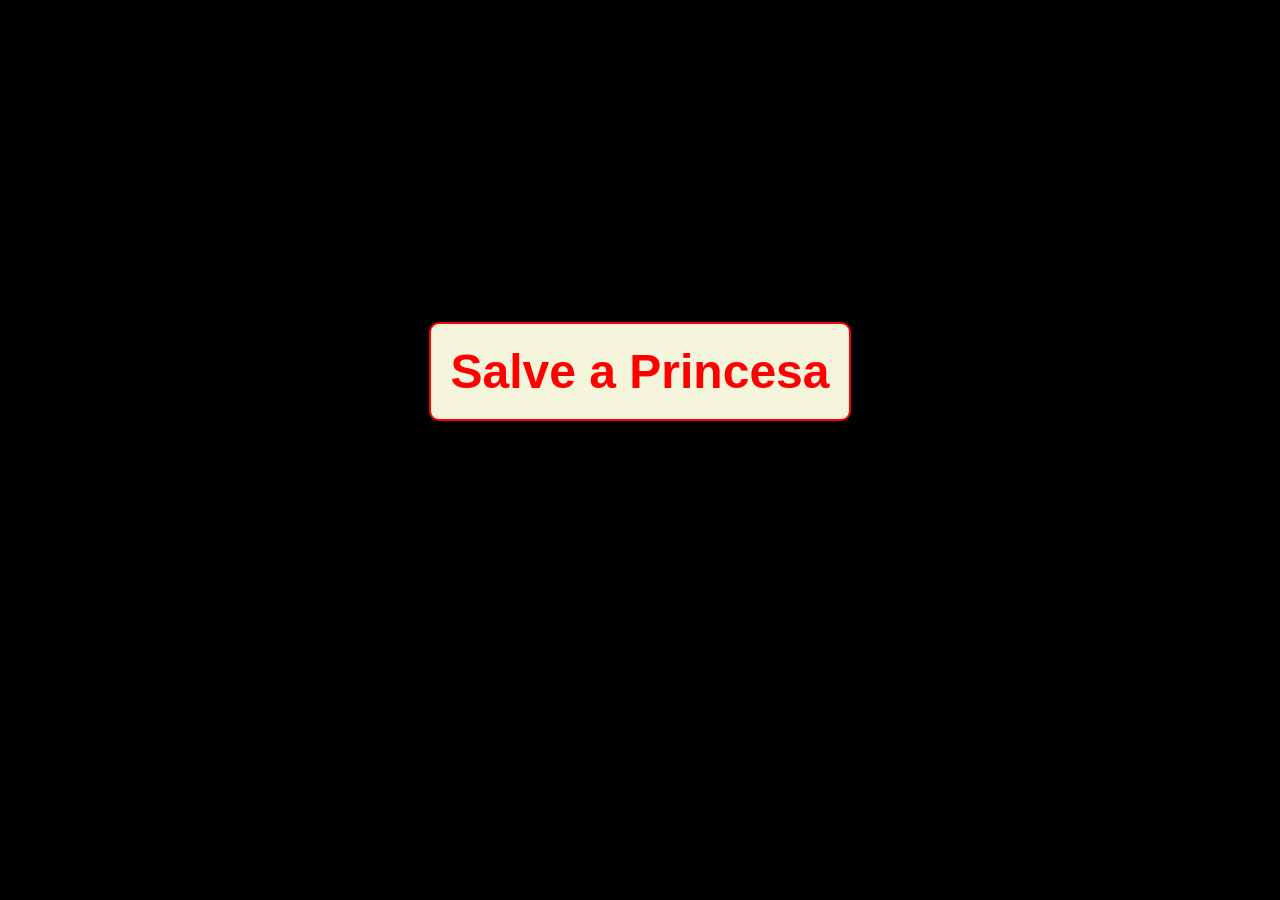
<file: index.html>
<!DOCTYPE html>
<html lang="pt-BR">
<head>
    <meta charset="UTF-8">
    <meta name="viewport" content="width=device-width, initial-scale=1.0">
    <title>Hub do Jogo</title>
    <link rel="stylesheet" href="hub.css">
</head>
<body>
    <div class="container">
        <h1>Salve a Princesa</h1>
        <button id="startButton"></button>
    </div>

    <!-- Modal para o nome do jogador -->
    <div id="nameModal" class="modal">
        <div class="modal-content">
            <h2>Para começarmos, qual é o seu nome?</h2>
            <input type="text" id="playerName" placeholder="Digite seu nome">
            <button id="submitNameButton">Enviar</button>
        </div>
    </div>

    <!-- Modal para a história -->
    <div id="storyModal" class="modal">
        <div class="modal-content">
            <h2>A Princesa Foi Sequestrada</h2>
            <p id="storyText"></p>
            <button id="startGameButton">Começar o Jogo</button>
        </div>
    </div>

    <script src="hub.js"></script>
</body>
</html>
</file>
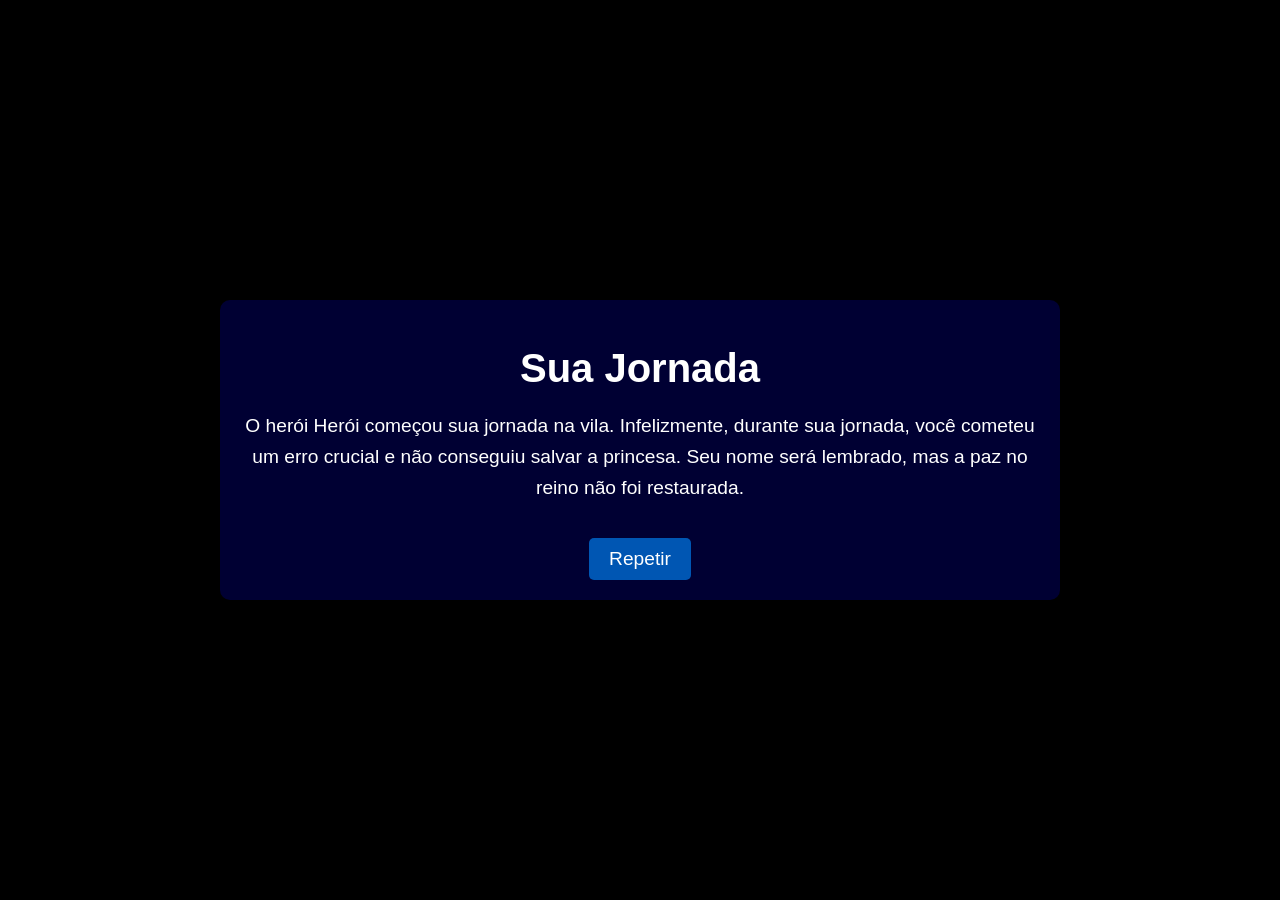
<file: final.html>
<!DOCTYPE html>
<html lang="pt-BR">
<head>
    <meta charset="UTF-8">
    <meta name="viewport" content="width=device-width, initial-scale=1.0">
    <title>Fim da Jornada</title>
    <style>
        body {
            background-color: black;
            color: white;
            font-family: Arial, sans-serif;
            display: flex;
            justify-content: center;
            align-items: center;
            height: 100vh;
            margin: 0;
            padding: 20px;
            box-sizing: border-box;
        }
        #story-container {
            max-width: 800px;
            text-align: center;
            background-color: #000033; /* Azul marinho escuro */
            padding: 20px;
            border-radius: 10px;
            box-shadow: 0 0 10px rgba(0, 0, 0, 0.5);
        }
        h1 {
            font-size: 2.5em;
            margin-bottom: 20px;
        }
        p {
            font-size: 1.2em;
            margin-bottom: 15px;
            line-height: 1.6;
        }
        .button {
            display: inline-block;
            padding: 10px 20px;
            font-size: 1.2em;
            color: white;
            background-color: #0056b3; /* Azul escuro */
            border: none;
            border-radius: 5px;
            text-decoration: none;
            cursor: pointer;
            margin-top: 20px;
        }
        .button:hover {
            background-color: #003d7a; /* Azul mais escuro */
        }
    </style>
</head>
<body>
    <div id="story-container">
        <h1>Sua Jornada</h1>
        <p id="story"></p>
        <!-- Adicionando o botão "Repetir" -->
        <a href="index.html" class="button">Repetir</a>
    </div>

    <script>
        document.addEventListener('DOMContentLoaded', function() {
            const urlParams = new URLSearchParams(window.location.search);
            const outcome = urlParams.get('resultado');
            const caminho = urlParams.get('caminho');
            const playerName = localStorage.getItem('playerName') || 'Herói';
            let storyText = `O herói ${playerName} começou sua jornada na vila. `;

            if (outcome === 'sucesso') {
                storyText += `Com coragem e inteligência, você enfrentou os desafios e resolveu os enigmas. Sua perseverança o levou a salvar a princesa e restaurar a paz ao reino. Parabéns, ${playerName}! Sua lenda será contada por gerações.`;
            } else {
                if (caminho == 1) {
                    storyText += 'Ao enfrentar o enigma na masmorra, você escolheu o caminho marcado pelo dragão de pedra. Infelizmente, esse foi um erro fatal, e você não conseguiu salvar a princesa.';
                } else if (caminho == 3) {
                    storyText += 'Ao enfrentar o enigma na masmorra, você escolheu o caminho marcado pelo sol radiante. Infelizmente, esse caminho era uma armadilha, e você foi derrotado antes de conseguir salvar a princesa.';
                } else {
                    storyText += 'Infelizmente, durante sua jornada, você cometeu um erro crucial e não conseguiu salvar a princesa. Seu nome será lembrado, mas a paz no reino não foi restaurada.';
                }
            }

            document.getElementById('story').textContent = storyText;
        });
    </script>
</body>
</html>
</file>
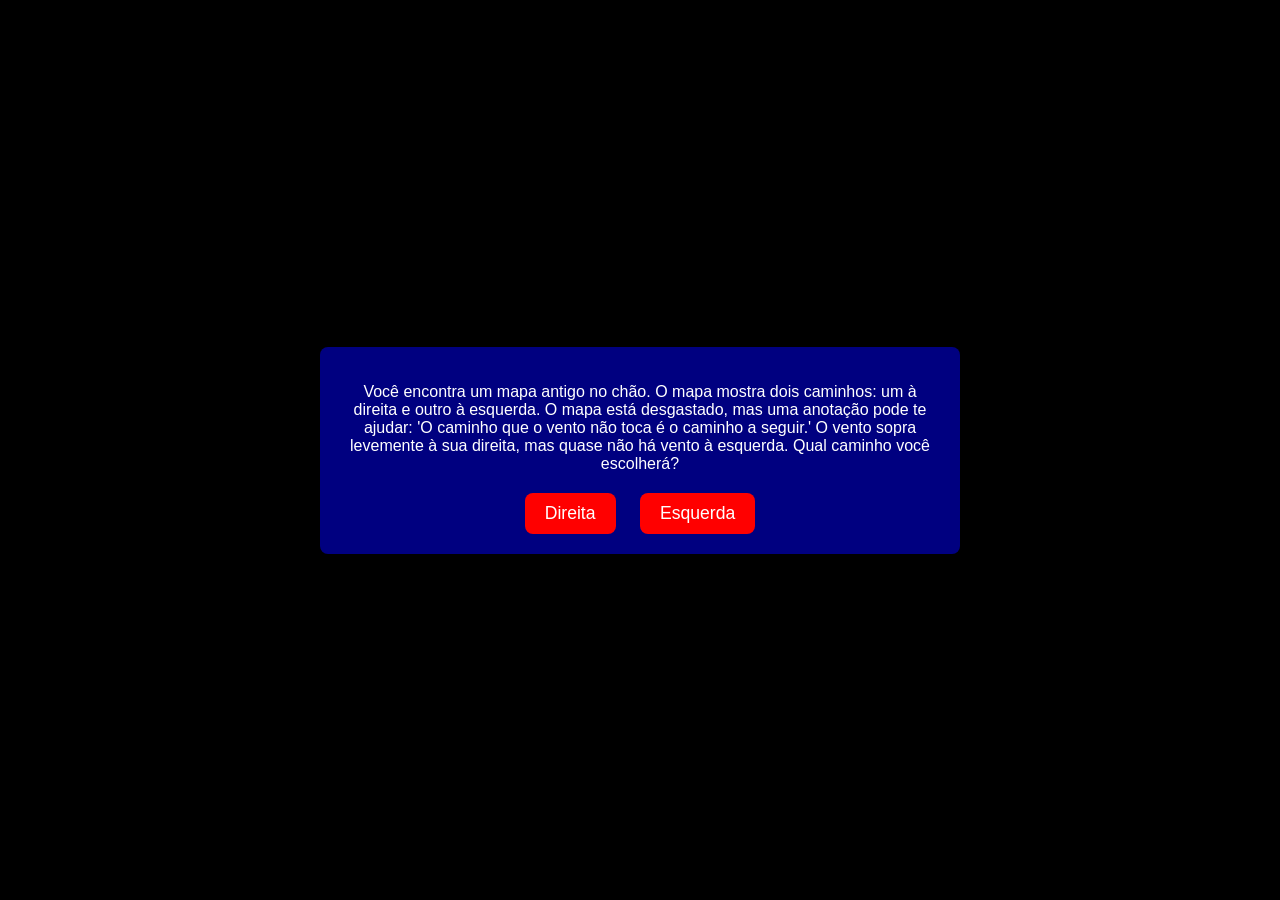
<file: floresta.html>
<!DOCTYPE html>
<html lang="pt-BR">
<head>
    <meta charset="UTF-8">
    <meta name="viewport" content="width=device-width, initial-scale=1.0">
    <title>Floresta</title>
    <link rel="stylesheet" href="floresta.css">
    <script src="floresta.js" defer></script>
</head>
<body>
    <div class="container">
        <div class="main-content">
            <p id="enigma">Você encontra um mapa antigo no chão. O mapa mostra dois caminhos: um à direita e outro à esquerda. O mapa está desgastado, mas uma anotação pode te ajudar: 'O caminho que o vento não toca é o caminho a seguir.' O vento sopra levemente à sua direita, mas quase não há vento à esquerda. Qual caminho você escolherá?</p>
            <div class="buttons">
                <button id="right-path">Direita</button>
                <button id="left-path">Esquerda</button>
            </div>
        </div>
    </div>
</body>
</html>
</file>
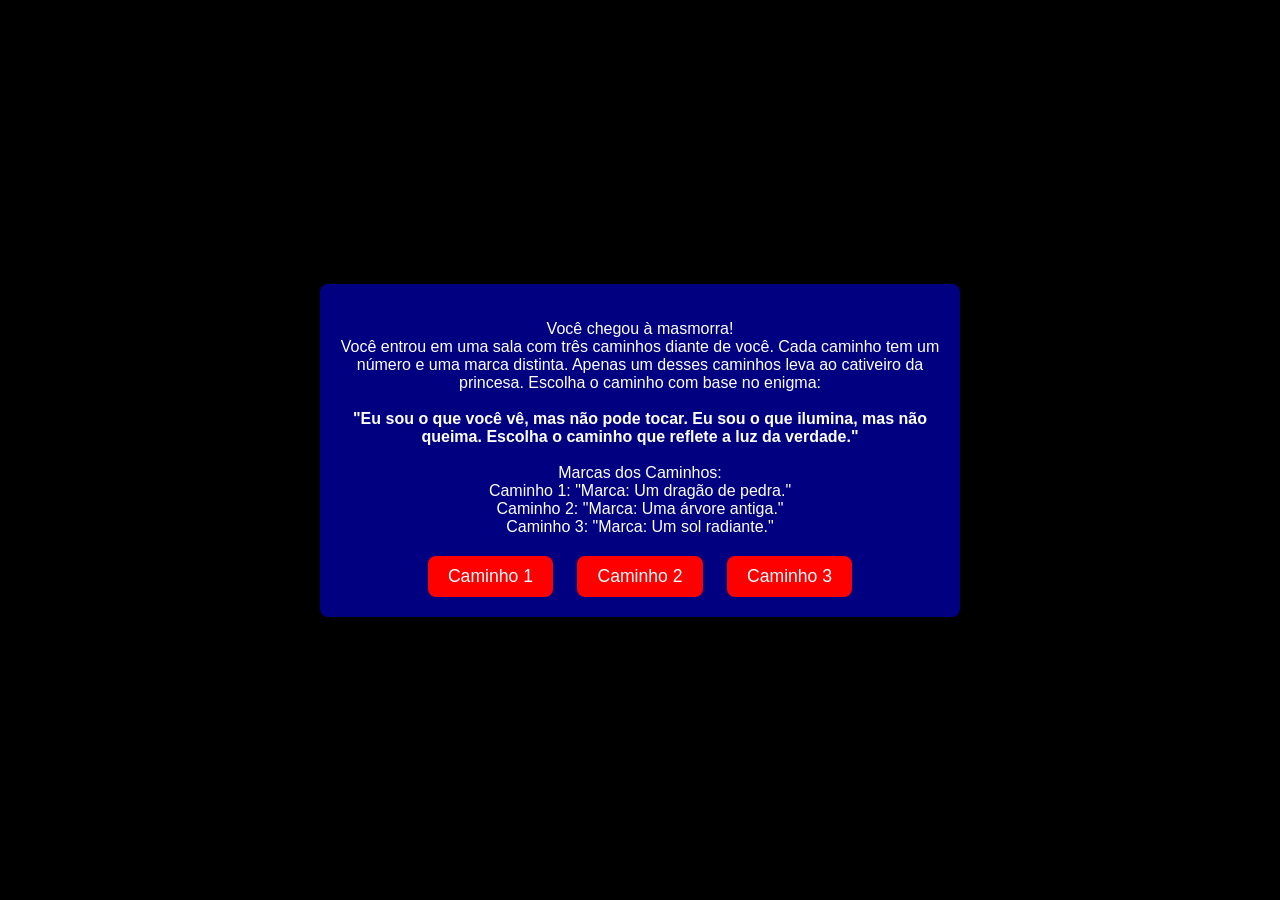
<file: masmorra.html>
<!DOCTYPE html>
<html lang="pt-BR">
<head>
    <meta charset="UTF-8">
    <meta name="viewport" content="width=device-width, initial-scale=1.0">
    <title>Masmorra</title>
    <link rel="stylesheet" href="masmorra.css">
</head>
<body>
    <div class="container">
        <div class="main-content">
            <p id="enigma">
                Você chegou à masmorra!<br>
                Você entrou em uma sala com três caminhos diante de você. Cada caminho tem um número e uma marca distinta. Apenas um desses caminhos leva ao cativeiro da princesa. Escolha o caminho com base no enigma:<br><br>
                <strong>"Eu sou o que você vê, mas não pode tocar. Eu sou o que ilumina, mas não queima. Escolha o caminho que reflete a luz da verdade."</strong><br><br>
                Marcas dos Caminhos:<br>
                Caminho 1: "Marca: Um dragão de pedra."<br>
                Caminho 2: "Marca: Uma árvore antiga."<br>
                Caminho 3: "Marca: Um sol radiante."
            </p>
            <div class="buttons">
                <button id="caminho1">Caminho 1</button>
                <button id="caminho2">Caminho 2</button>
                <button id="caminho3">Caminho 3</button>
            </div>
        </div>
    </div>
    <script src="masmorra.js"></script>
</body>
</html>
</file>
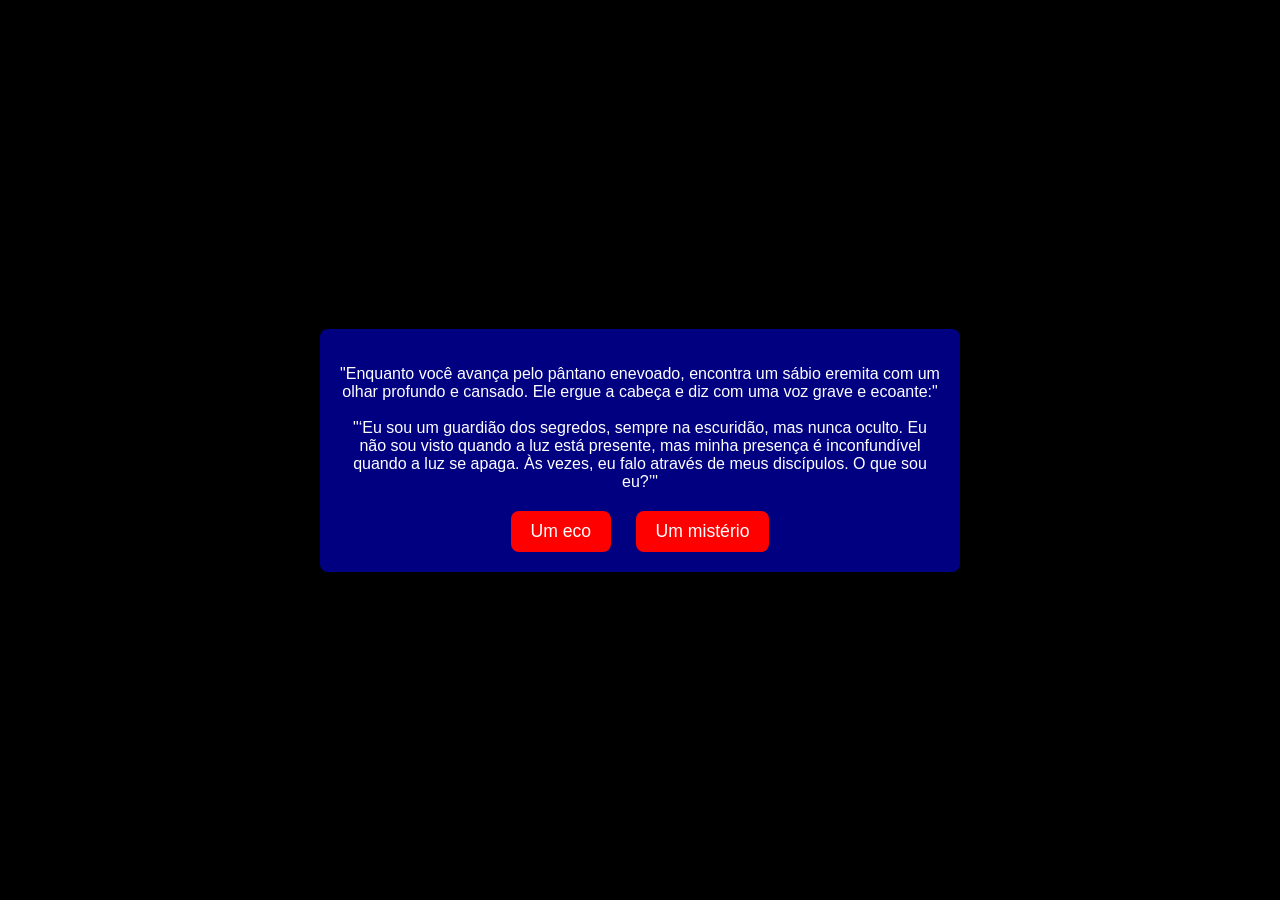
<file: pantano.html>
<!DOCTYPE html>
<html lang="pt-BR">
<head>
    <meta charset="UTF-8">
    <meta name="viewport" content="width=device-width, initial-scale=1.0">
    <title>Pântano</title>
    <link rel="stylesheet" href="pantano.css">
</head>
<body>
    <div class="container">
        <div class="main-content">
            <p id="enigma">
                "Enquanto você avança pelo pântano enevoado, encontra um sábio eremita com um olhar profundo e cansado. Ele ergue a cabeça e diz com uma voz grave e ecoante:"
                <br><br>
                "‘Eu sou um guardião dos segredos, sempre na escuridão, mas nunca oculto. Eu não sou visto quando a luz está presente, mas minha presença é inconfundível quando a luz se apaga. Às vezes, eu falo através de meus discípulos. O que sou eu?’"
            </p>
            <div class="buttons">
                <button id="button-eco">Um eco</button>
                <button id="button-misterio">Um mistério</button>
            </div>
            <div id="transition" class="transition" style="display: none;">
                <p>Você acertou o enigma! O sábio eremita sorri e indica um caminho oculto no pântano. Com determinação, você segue o caminho indicado e, após uma longa jornada por terrenos traiçoeiros, finalmente chega à entrada da masmorra. O desafio continua!</p>
                <button id="continue-button">Continuar</button>
            </div>
        </div>
    </div>
    <script src="pantano.js"></script>
</body>
</html>
</file>
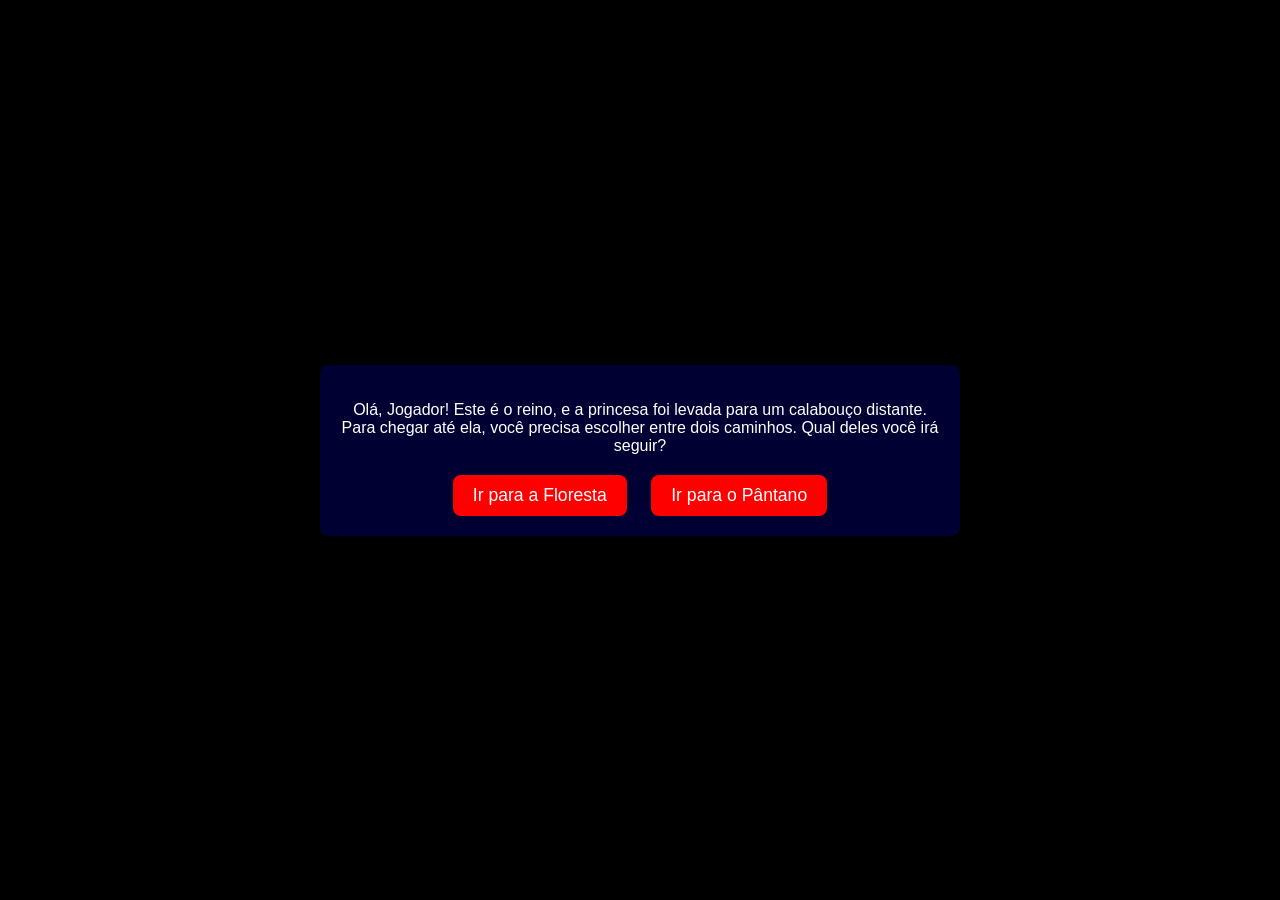
<file: vila.html>
<!DOCTYPE html>
<html lang="pt-BR">
<head>
    <meta charset="UTF-8">
    <meta name="viewport" content="width=device-width, initial-scale=1.0">
    <title>Vila</title>
    <link rel="stylesheet" href="vila.css">
</head>
<body>
    <div class="container">
        <div class="main-content">
            <p id="message">Olá, <span id="playerName">Jogador</span>! Este é o reino, e a princesa foi levada para um calabouço distante. Para chegar até ela, você precisa escolher entre dois caminhos. Qual deles você irá seguir?</p>
            <div id="buttons" class="buttons">
                <button onclick="showTransition('floresta')">Ir para a Floresta</button>
                <button onclick="showTransition('pantano')">Ir para o Pântano</button>
            </div>
            <div id="transition" class="transition">
                <p id="transition-text"></p>
                <button id="continue-button" onclick="continueToDestination()">Continuar</button>
            </div>
        </div>
    </div>
    <script src="vila.js"></script>
</body>
</html>
</file>
<file: hub.css>
/* Estilos gerais */
body {
    margin: 0;
    padding: 0;
    font-family: Arial, sans-serif;
    background-color: black; /* Fundo preto */
    color: white;
}

/* Estilo da foto de fundo */
.container {
    display: flex;
    flex-direction: column;
    justify-content: center;
    align-items: center;
    height: 100vh;
    text-align: center;
    background: url('https://static.vecteezy.com/ti/fotos-gratis/p2/32492662-magnifico-castelo-grafico-romance-anime-manga-papel-de-parede-gratis-foto.jpg') no-repeat center center fixed;
    background-size: cover;
}

h1 {
    font-size: 3em;
    color: red;
    background-color: beige;
    border: 2px solid red;
    padding: 20px;
    border-radius: 10px;
    margin-bottom: 20px;
}

/* Estilo do botão Start */
#startButton {
    width: 150px;
    height: 150px;
    background-image: url('https://cdn-icons-png.flaticon.com/512/5261/5261298.png');
    background-size: cover;
    background-color: transparent;
    border: none;
    cursor: pointer;
    border-radius: 10px;
}

/* Estilo dos modais */
.modal {
    display: none;
    position: fixed;
    top: 0;
    left: 0;
    width: 100%;
    height: 100%;
    background: rgba(0, 0, 0, 0.8); /* Fundo preto com transparência */
    justify-content: center;
    align-items: center;
}

.modal-content {
    background: #001f3f; /* Azul marinho escuro */
    padding: 20px;
    border-radius: 10px;
    text-align: center;
    width: 80%;
    max-width: 500px;
}

input[type="text"] {
    padding: 10px;
    margin: 10px 0;
    border: none;
    border-radius: 5px;
    width: 100%;
    box-sizing: border-box;
}

button {
    padding: 10px 20px;
    border: none;
    border-radius: 5px;
    background-color: red;
    color: white;
    cursor: pointer;
    margin: 10px;
    font-size: 1em;
}

button:hover {
    background-color: darkred;
}
</file>
<file: floresta.css>
body {
    margin: 0;
    padding: 0;
    font-family: Arial, sans-serif;
    background-color: black;
    color: white;
    display: flex;
    align-items: center;
    justify-content: center;
    height: 100vh;
    background-image: url('https://i.pinimg.com/originals/ce/e9/71/cee97199bc488e8477e9c3e554957d05.jpg');
    background-size: cover;
    background-position: center;
}

.container {
    display: flex;
    align-items: center;
    justify-content: center;
    height: 100%;
    width: 100%;
}

.main-content {
    text-align: center;
    background-color: rgba(0, 0, 128, 1); /* Azul Marinho Escuro Sólido */
    padding: 20px;
    border-radius: 8px;
    color: white;
    max-width: 600px;
    width: 100%;
    margin: 0 auto;
}

#enigma {
    margin-bottom: 20px;
}

.buttons {
    margin-top: 20px;
}

.buttons button {
    display: inline-block;
    padding: 10px 20px;
    font-size: 1.1rem;
    color: white;
    background-color: #ff0000; /* Vermelho */
    border: none;
    border-radius: 8px;
    cursor: pointer;
    margin: 0 10px;
    transition: background-color 0.3s, transform 0.3s;
}

.buttons button:hover {
    background-color: #ffffff;
    color: #ff0000;
    transform: scale(1.05);
}

.dialog {
    display: flex;
    flex-direction: column;
    align-items: center;
    justify-content: center;
    position: fixed;
    top: 50%;
    left: 50%;
    transform: translate(-50%, -50%);
    background-color: rgba(0, 0, 128, 1); /* Azul Marinho Escuro Sólido */
    color: white;
    padding: 20px;
    border-radius: 8px;
    max-width: 90%;
    z-index: 1000; /* Garante que o diálogo apareça acima do conteúdo */
}

.dialog p {
    margin-bottom: 20px;
}

.dialog button {
    background-color: #ff0000; /* Vermelho */
    color: white;
    border: none;
    padding: 10px 20px;
    border-radius: 5px;
    cursor: pointer;
    font-size: 1.1rem;
}

.dialog button:hover {
    background-color: #cc0000; /* Vermelho escuro ao passar o mouse */
}
</file>
<file: masmorra.css>
body {
    margin: 0;
    padding: 0;
    font-family: Arial, sans-serif;
    background-color: black;
    color: white;
    display: flex;
    align-items: center;
    justify-content: center;
    height: 100vh;
    background-image: url('https://oempregoeseu.com/wp-content/uploads/2021/06/masmorra.jpg');
    background-size: cover;
    background-position: center;
}

.container {
    display: flex;
    align-items: center;
    justify-content: center;
    height: 100%;
    width: 100%;
}

.main-content {
    text-align: center;
    background-color: rgba(0, 0, 128, 1); /* Azul Marinho Escuro Sólido */
    padding: 20px;
    border-radius: 8px;
    color: white;
    max-width: 600px;
    width: 100%;
    margin: 0 auto;
}

#enigma {
    margin-bottom: 20px;
}

.buttons {
    margin-top: 20px;
}

.buttons button {
    display: inline-block;
    padding: 10px 20px;
    font-size: 1.1rem;
    color: white;
    background-color: #ff0000; /* Vermelho */
    border: none;
    border-radius: 8px;
    cursor: pointer;
    margin: 0 10px;
    transition: background-color 0.3s, transform 0.3s;
}

.buttons button:hover {
    background-color: #ffffff;
    color: #ff0000;
    transform: scale(1.05);
}
</file>
<file: pantano.css>
body {
    margin: 0;
    padding: 0;
    font-family: Arial, sans-serif;
    background-color: black;
    color: white;
    display: flex;
    align-items: center;
    justify-content: center;
    height: 100vh;
    background-image: url('https://c.wallhere.com/photos/3a/dc/anime_artwork-51870.jpg!d');
    background-size: cover;
    background-position: center;
}

.container {
    display: flex;
    align-items: center;
    justify-content: center;
    height: 100%;
    width: 100%;
}

.main-content {
    text-align: center;
    background-color: rgba(0, 0, 128, 1); /* Azul Marinho Escuro Sólido */
    padding: 20px;
    border-radius: 8px;
    color: white;
    max-width: 600px;
    width: 100%;
    margin: 0 auto;
}

#enigma {
    margin-bottom: 20px;
}

.buttons {
    margin-top: 20px;
}

.buttons button {
    display: inline-block;
    padding: 10px 20px;
    font-size: 1.1rem;
    color: white;
    background-color: #ff0000; /* Vermelho */
    border: none;
    border-radius: 8px;
    cursor: pointer;
    margin: 0 10px;
    transition: background-color 0.3s, transform 0.3s;
}

.buttons button:hover {
    background-color: #ffffff;
    color: #ff0000;
    transform: scale(1.05);
}

.transition {
    display: none; /* Inicialmente escondido */
    background-color: rgba(0, 0, 128, 1); /* Azul Marinho Escuro Sólido */
    padding: 20px;
    border-radius: 8px;
    color: white;
    max-width: 600px;
    width: 100%;
    margin: 0 auto;
    position: fixed;
    top: 50%;
    left: 50%;
    transform: translate(-50%, -50%);
    text-align: center;
}

#continue-button {
    margin-top: 20px;
    padding: 10px 20px;
    font-size: 1.1rem;
    color: white;
    background-color: #ff0000; /* Vermelho */
    border: none;
    border-radius: 8px;
    cursor: pointer;
    transition: background-color 0.3s, transform 0.3s;
}

#continue-button:hover {
    background-color: #ffffff;
    color: #ff0000;
    transform: scale(1.05);
}
</file>
<file: vila.css>
body {
    margin: 0;
    padding: 0;
    font-family: Arial, sans-serif;
    background-color: black;
    color: white;
    display: flex;
    align-items: center;
    justify-content: center;
    height: 100vh;
    background-image: url('https://i.pinimg.com/originals/1c/d8/af/1cd8af4d7e4020ff1079b863572dac35.jpg');
    background-size: cover; /* Faz com que a imagem cubra todo o fundo */
    background-position: center; /* Centraliza a imagem no fundo */
}

.container {
    display: flex;
    align-items: center;
    justify-content: center;
    height: 100%;
    width: 100%;
}

.main-content {
    text-align: center;
    background-color: #000033; /* Azul Marinho Escuro */
    padding: 20px;
    border-radius: 8px;
    color: white;
    max-width: 600px;
    width: 100%;
    margin: 0 auto;
}

#message {
    margin-bottom: 20px;
}

.buttons {
    margin-top: 20px;
}

.buttons button {
    display: inline-block;
    padding: 10px 20px;
    font-size: 1.1rem;
    color: white;
    background-color: #ff0000; /* Vermelho */
    border: none;
    border-radius: 8px;
    cursor: pointer;
    margin: 0 10px;
    transition: background-color 0.3s, transform 0.3s;
}

.buttons button:hover {
    background-color: #ffffff;
    color: #ff0000;
    transform: scale(1.05);
}

.transition {
    display: none; /* Inicialmente escondido */
    background-color: #000033; /* Azul Marinho Escuro */
    padding: 20px;
    border-radius: 8px;
    color: white;
    max-width: 600px;
    width: 100%;
    margin: 0 auto;
    position: fixed;
    top: 50%;
    left: 50%;
    transform: translate(-50%, -50%);
    text-align: center;
}

#continue-button {
    margin-top: 20px;
    padding: 10px 20px;
    font-size: 1.1rem;
    color: white;
    background-color: #ff0000; /* Vermelho */
    border: none;
    border-radius: 8px;
    cursor: pointer;
    transition: background-color 0.3s, transform 0.3s;
}

#continue-button:hover {
    background-color: #ffffff;
    color: #ff0000;
    transform: scale(1.05);
}
</file>
